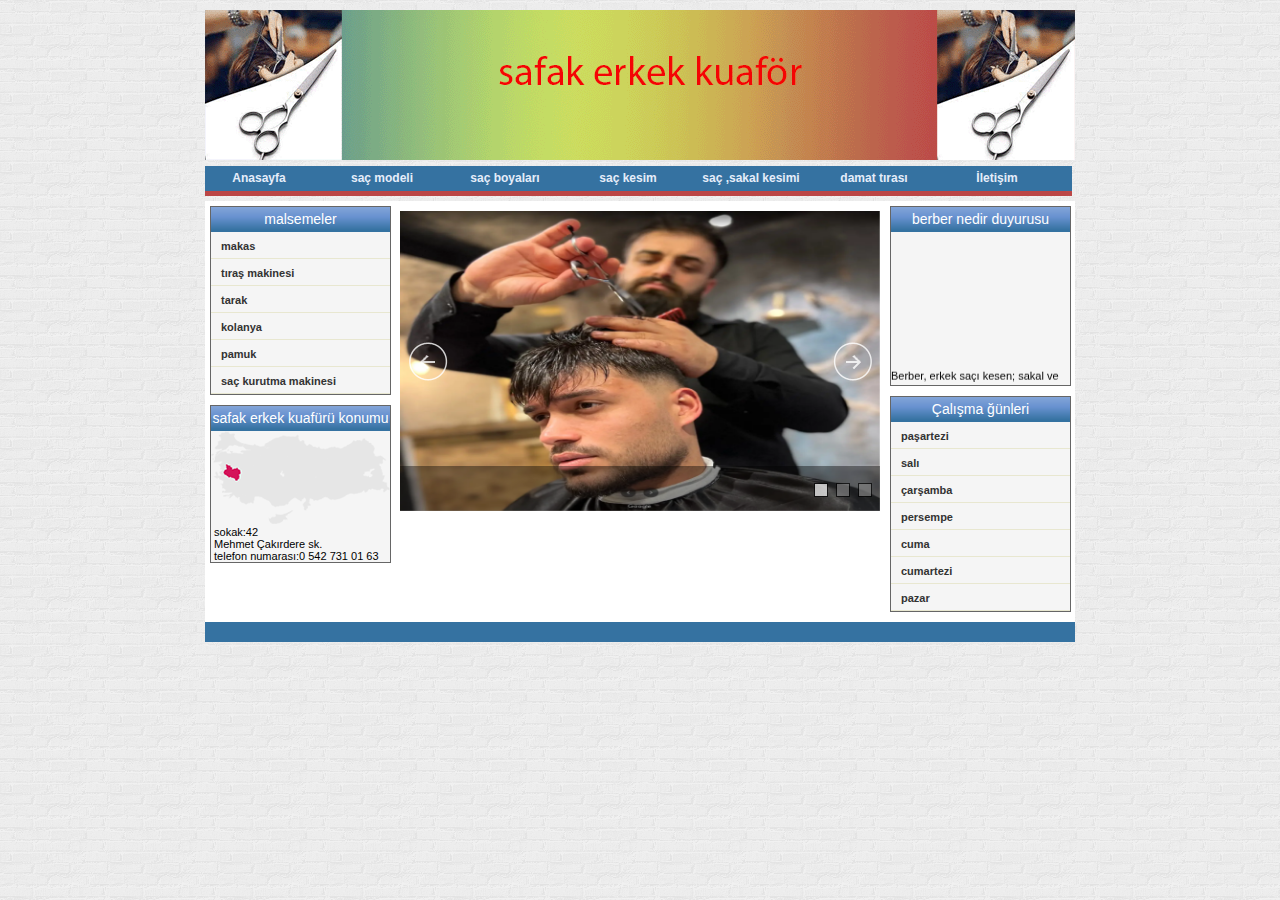
<file: index.html>
<!DOCTYPE html>
<html>
<head>
<meta http-equiv="Content-Type" content="text/html; charset=utf-8" />
<title>Aliya İzzerbegoviç Mesleki ve Teknik Anadolu Lisesi</title>
<link href="stilim.css" rel="stylesheet" type="text/css" />
</head>

<body>
<div id="container">
  <header><img src="resimler/s2.gif"/></header>
  <nav>
<ul>
      <li><a href="ödev1.html">Anasayfa</a></li>
      <li><a href="saç_modeli.html">saç modeli</a></li>
      <li><a href="saç_boyaları.html">saç boyaları</a></li>
      <li><a href="saç_kesim.html">saç kesim</a></li>
      <li><a href="saç_sakal_kesim.html">saç ,sakal kesimi</a></li>
      <li><a href="damat_tırası.html">damat tırası</a></li>
      <li><a href="iletişim.html">İletişim</a></li>
    </ul><img src="resimler/menu_ek.png" width="6" height="35" />
  </nav>
  <section>
  	<aside>
      <div>
        <p class="yan_menu_baslik">malsemeler</p>
        <ul>
          <li><a href="makas.html">makas</a></li>
          <li><a href="tıras_makinesi.html">tıraş makinesi</a></li>
          <li><a href="tarak.html">tarak</a></li>
          <li><a href="kolanya.html">kolanya</a></li>
          <li><a href="pamuk.html">pamuk</a></li>
          <li><a href="saç_kurutma_makinesi.html">saç kurutma makinesi</a></li>
        </ul>
      </div>
      <div>
        <p class="yan_menu_baslik">safak erkek kuafürü konumu</p>
       <img src="resimler/manisa.png" width="179"height="93">
       &nbsp;sokak:42<br>
       &nbsp;Mehmet Çakırdere sk. <br>
       &nbsp;telefon numarası:0 542 731 01 63
       </div>
    </aside>
    <article> <!-- Jssor Slider Begin -->
        <script type="text/javascript" src="js/jssor.slider.min.js"></script>
        <script>
            jssor_2_slider_init = function (containerId) {
                //Reference http://www.jssor.com/development/slider-with-slideshow-no-jquery.html
                //Reference http://www.jssor.com/development/tool-slideshow-transition-viewer.html
    
                var _SlideshowTransitions = [
                //Fade in R
                {$Duration: 1200, x: -0.3, $During: { $Left: [0.3, 0.7] }, $Easing: { $Left: $Jease$.$InCubic, $Opacity: $Jease$.$Linear }, $Opacity: 2 }
                //Fade out L
                , { $Duration: 1200, x: 0.3, $SlideOut: true, $Easing: { $Left: $Jease$.$InCubic, $Opacity: $Jease$.$Linear }, $Opacity: 2 }
                ];
    
                var options = {
                    $AutoPlay: 1,                                       //[Optional] Auto play or not, to enable slideshow, this option must be set to greater than 0. Default value is 0. 0: no auto play, 1: continuously, 2: stop at last slide, 4: stop on click, 8: stop on user navigation (by arrow/bullet/thumbnail/drag/arrow key navigation)
                    $AutoPlaySteps: 1,                                  //[Optional] Steps to go for each navigation request (this options applys only when slideshow disabled), the default value is 1
                    $Idle: 4000,                                        //[Optional] Interval (in milliseconds) to go for next slide since the previous stopped if the slider is auto playing, default value is 3000
                    $PauseOnHover: 1,                                   //[Optional] Whether to pause when mouse over if a slider is auto playing, 0 no pause, 1 pause for desktop, 2 pause for touch device, 3 pause for desktop and touch device, 4 freeze for desktop, 8 freeze for touch device, 12 freeze for desktop and touch device, default value is 1
    
                    $ArrowKeyNavigation: true,   			            //[Optional] Allows keyboard (arrow key) navigation or not, default value is false
                    $SlideDuration: 500,                                //[Optional] Specifies default duration (swipe) for slide in milliseconds, default value is 500
                    $MinDragOffsetToSlide: 20,                          //[Optional] Minimum drag offset to trigger slide , default value is 20
                    //$SlideWidth: 600,                                 //[Optional] Width of every slide in pixels, default value is width of 'slides' container
                    //$SlideHeight: 300,                                //[Optional] Height of every slide in pixels, default value is height of 'slides' container
                    $SlideSpacing: 0, 					                //[Optional] Space between each slide in pixels, default value is 0
                    $Cols: 1,                                           //[Optional] Number of pieces to display (the slideshow would be disabled if the value is set to greater than 1), the default value is 1
                    $ParkingPosition: 0,                                //[Optional] The offset position to park slide (this options applys only when slideshow disabled), default value is 0.
                    $UISearchMode: 1,                                   //[Optional] The way (0 parellel, 1 recursive, default value is 1) to search UI components (slides container, loading screen, navigator container, arrow navigator container, thumbnail navigator container etc).
                    $PlayOrientation: 1,                                //[Optional] Orientation to play slide (for auto play, navigation), 1 horizental, 2 vertical, 5 horizental reverse, 6 vertical reverse, default value is 1
                    $DragOrientation: 3,                                //[Optional] Orientation to drag slide, 0 no drag, 1 horizental, 2 vertical, 3 either, default value is 1 (Note that the $DragOrientation should be the same as $PlayOrientation when $Cols is greater than 1, or parking position is not 0)
    
                    $SlideshowOptions: {                                //[Optional] Options to specify and enable slideshow or not
                        $Class: $JssorSlideshowRunner$,                 //[Required] Class to create instance of slideshow
                        $Transitions: _SlideshowTransitions,            //[Required] An array of slideshow transitions to play slideshow
                        $TransitionsOrder: 1,                           //[Optional] The way to choose transition to play slide, 1 Sequence, 0 Random
                        $ShowLink: true                                 //[Optional] Whether to bring slide link on top of the slider when slideshow is running, default value is false
                    },
    
                    $BulletNavigatorOptions: {                          //[Optional] Options to specify and enable navigator or not
                        $Class: $JssorBulletNavigator$,                 //[Required] Class to create navigator instance
                        $ChanceToShow: 2,                               //[Required] 0 Never, 1 Mouse Over, 2 Always
                        $Rows: 1,                                       //[Optional] Specify lanes to arrange items, default value is 1
                        $SpacingX: 10,                                  //[Optional] Horizontal space between each item in pixel, default value is 0
                        $SpacingY: 10                                   //[Optional] Vertical space between each item in pixel, default value is 0
                    },
    
                    $ArrowNavigatorOptions: {
                        $Class: $JssorArrowNavigator$,                  //[Requried] Class to create arrow navigator instance
                        $ChanceToShow: 2,                               //[Required] 0 Never, 1 Mouse Over, 2 Always
                        $AutoCenter: 2                                  //[Optional] Auto center navigator in parent container, 0 None, 1 Horizontal, 2 Vertical, 3 Both, default value is 0
                    },
    
                    $ThumbnailNavigatorOptions: {
                        $Class: $JssorThumbnailNavigator$,              //[Required] Class to create thumbnail navigator instance
                        $ChanceToShow: 2,                               //[Required] 0 Never, 1 Mouse Over, 2 Always
                        $ActionMode: 0,                                 //[Optional] 0 None, 1 act by click, 2 act by mouse hover, 3 both, default value is 1
                        $NoDrag: true                                   //[Optional] Disable drag or not, default value is false
                    }
                };
    
                var jssor_sliderb = new $JssorSlider$(containerId, options);
                //responsive code begin
                //you can remove responsive code if you don't want the slider scales while window resizing
                function ScaleSlider() {
                    var parentWidth = jssor_sliderb.$Elmt.parentNode.clientWidth;
                    if (parentWidth)
                        jssor_sliderb.$ScaleWidth(Math.min(parentWidth, 480));
                    else
                        $Jssor$.$Delay(ScaleSlider, 30);
                }
    
                ScaleSlider();
                $Jssor$.$AddEvent(window, "load", ScaleSlider);
    
                $Jssor$.$AddEvent(window, "resize", ScaleSlider);
                $Jssor$.$AddEvent(window, "orientationchange", ScaleSlider);
                //responsive code end
            };
        </script>
        <!-- Jssor Slider Begin -->
        
        <div id="jssor_2_container" style="position: relative; top: 0px; left: 0px; width: 480px; height: 300px; overflow: hidden; ">
    
            <!-- Loading Screen -->
            <div u="loading" style="position: absolute; top: 0px; left: 0px;">
                <div style="filter: alpha(opacity=70); opacity:0.7; position: absolute; display: block;
                    background-color: #000; top: 0px; left: 0px;width: 100%;height:100%;">
                </div>
                <div style="position: absolute; display: block; background: url(img/loading.gif) no-repeat center center;
                    top: 0px; left: 0px;width: 100%;height:100%;">
                </div>
            </div>
    
            <!-- Slides Container -->
            <div u="slides" style="position: absolute; left: 0px; top: 0px; width: 480px; height: 300px;
                overflow: hidden;">
                <div>
                    <img u=image src="resimler/r1.webp" />
                    <div u="thumb"><a href="meslek.html"></a></div>
                </div>
                <div>
                    <img u=image src="resimler/r2.webp" />
                    <div u="thumb"><a href="aile.html"></a></div>
                </div>
                <div>
                    <img u=image src="resimler/r3.jfif" />
                    <div u="thumb"><a href="onkasim.html"></a></div>
                </div>
            </div>
            
            <!--#region Thumbnail Navigator Skin Begin -->
            <!-- Help: http://www.jssor.com/development/slider-with-thumbnail-navigator-no-jquery.html -->
            <!-- thumbnail navigator container -->
            <div u="thumbnavigator" style="position: absolute; bottom: 0px; left: 0px; height:45px; width:480px;">
                <div style="filter: alpha(opacity=40); opacity:0.4; position: absolute; display: block;
                    background-color: #000000; top: 0px; left: 0px; width: 100%; height: 100%;">
                </div>
                <!-- Thumbnail Item Skin Begin -->
                <div u="slides">
                    <div u="prototype" style="position: absolute; width: 480px; height: 45px; top: 0; left: 0;">
                        <div u="thumbnailtemplate" style="position: absolute; width: 100%; height: 100%; top: 0; left: 0; font-family: verdana; font-weight: normal; color:#fff; line-height: 45px; font-size:20px; padding-left:10px;"></div>
                    </div>
                </div>
                <!-- Thumbnail Item Skin End -->
            </div>
            <!--#endregion ThumbnailNavigator Skin End -->
            
            <!--#region Bullet Navigator Skin Begin -->
            <!-- Help: http://www.jssor.com/development/slider-with-bullet-navigator-no-jquery.html -->
            <style>
                /* jssor slider bullet navigator skin 01 css */
                /*
                .jssorb01 div           (normal)
                .jssorb01 div:hover     (normal mouseover)
                .jssorb01 .av           (active)
                .jssorb01 .av:hover     (active mouseover)
                .jssorb01 .dn           (mousedown)
                */
                .jssorb01 {
                    position: absolute;
                }
                .jssorb01 div, .jssorb01 div:hover, .jssorb01 .av {
                    position: absolute;
                    /* size of bullet elment */
                    width: 12px;
                    height: 12px;
                    filter: alpha(opacity=70);
                    opacity: .7;
                    overflow: hidden;
                    cursor: pointer;
                    border: #000 1px solid;
                }
                .jssorb01 div { background-color: gray; }
                .jssorb01 div:hover, .jssorb01 .av:hover { background-color: #d3d3d3; }
                .jssorb01 .av { background-color: #fff; }
                .jssorb01 .dn, .jssorb01 .dn:hover { background-color: #555555; }
            </style>
            <!-- bullet navigator container -->
            <div u="navigator" class="jssorb01" style="bottom: 16px; right: 10px;">
                <!-- bullet navigator item prototype -->
                <div u="prototype"></div>
            </div>
            <!--#endregion Bullet Navigator Skin End -->
            
            <!--#region Arrow Navigator Skin Begin -->
            <!-- Help: http://www.jssor.com/development/slider-with-arrow-navigator-no-jquery.html -->
            <style>
                /* jssor slider arrow navigator skin 05 css */
                /*
                .jssora05l                  (normal)
                .jssora05r                  (normal)
                .jssora05l:hover            (normal mouseover)
                .jssora05r:hover            (normal mouseover)
                .jssora05l.jssora05ldn      (mousedown)
                .jssora05r.jssora05rdn      (mousedown)
                .jssora05l.jssora05lds      (disabled)
                .jssora05r.jssora05rds      (disabled)
                */
                .jssora05l, .jssora05r {
                    display: block;
                    position: absolute;
                    /* size of arrow element */
                    width: 40px;
                    height: 40px;
                    cursor: pointer;
                    background: url(img/a17.png) no-repeat;
                    overflow: hidden;
                }
                .jssora05l { background-position: -10px -40px; }
                .jssora05r { background-position: -70px -40px; }
                .jssora05l:hover { background-position: -130px -40px; }
                .jssora05r:hover { background-position: -190px -40px; }
                .jssora05l.jssora05ldn { background-position: -250px -40px; }
                .jssora05r.jssora05rdn { background-position: -310px -40px; }
    
                .jssora05l.jssora05lds { background-position: -10px -40px; opacity: .3; pointer-events: none; }
                .jssora05r.jssora05rds { background-position: -70px -40px; opacity: .3; pointer-events: none; }
            </style>
            <!-- Arrow Left -->
            <span u="arrowleft" class="jssora05l" style="top: 123px; left: 8px;">
            </span>
            <!-- Arrow Right -->
            <span u="arrowright" class="jssora05r" style="top: 123px; right: 8px;">
            </span>
            <!-- Trigger -->
            <script>
                jssor_2_slider_init('jssor_2_container');
            </script>
        </div>
        <!-- Jssor Slider End -->
    </article>
    <aside>
        <div>
            <p class="yan_menu_baslik">berber nedir duyurusu</p>
            <marquee direction="up" height="151px" scrolldelay="100" scrollamount="2" onmouseover="this.stop()" onmouseout="this.start()">
                Berber, erkek saçı kesen; sakal ve bıyık tıraşı yapan meslek erbâbı. Günümüzde pek çok berber saç boyama ve fön çekimi gibi işlemleri de gerçekleştirmektedir. Türkçeye Farsça berber kelimesinden geçmiştir.[1] Kelimenin kökeni muhtemelen Latince barba (sakal) kelimesidir.[2] <br>
                Geçmişte berberler sadece saç-sakal kesimi değil; sünnet, hacamat, dişçilik, sülükçülük; kellik, uyuz ve bit tedavisi de yapıyorlardı. Bu durum hâlen Dünya'nın bazı gelişmekte olan bölgelerinde devam etmektedir. <br>
        </marquee>
          </div>
      <div>
        <p class="yan_menu_baslik">Çalışma ğünleri</p>
        <ul>
          <li><a href="paşartezi.html">paşartezi</a></li>
          <li><a href="salı.html">salı</a></li>
          <li><a href="çarşamba.html">çarşamba</a></li>
          <li><a href="persempe.html">persempe</a></li>
          <li><a href="cuma.html">cuma</a></li>
          <li><a href="cumartezi.html">cumartezi </a></li>
          <li><a href="pazar.html">pazar</a></li>
        </ul>
      </div>   
    </aside>
  
  </section>
  <footer></footer>
</div>
</body>
</html>
</file>
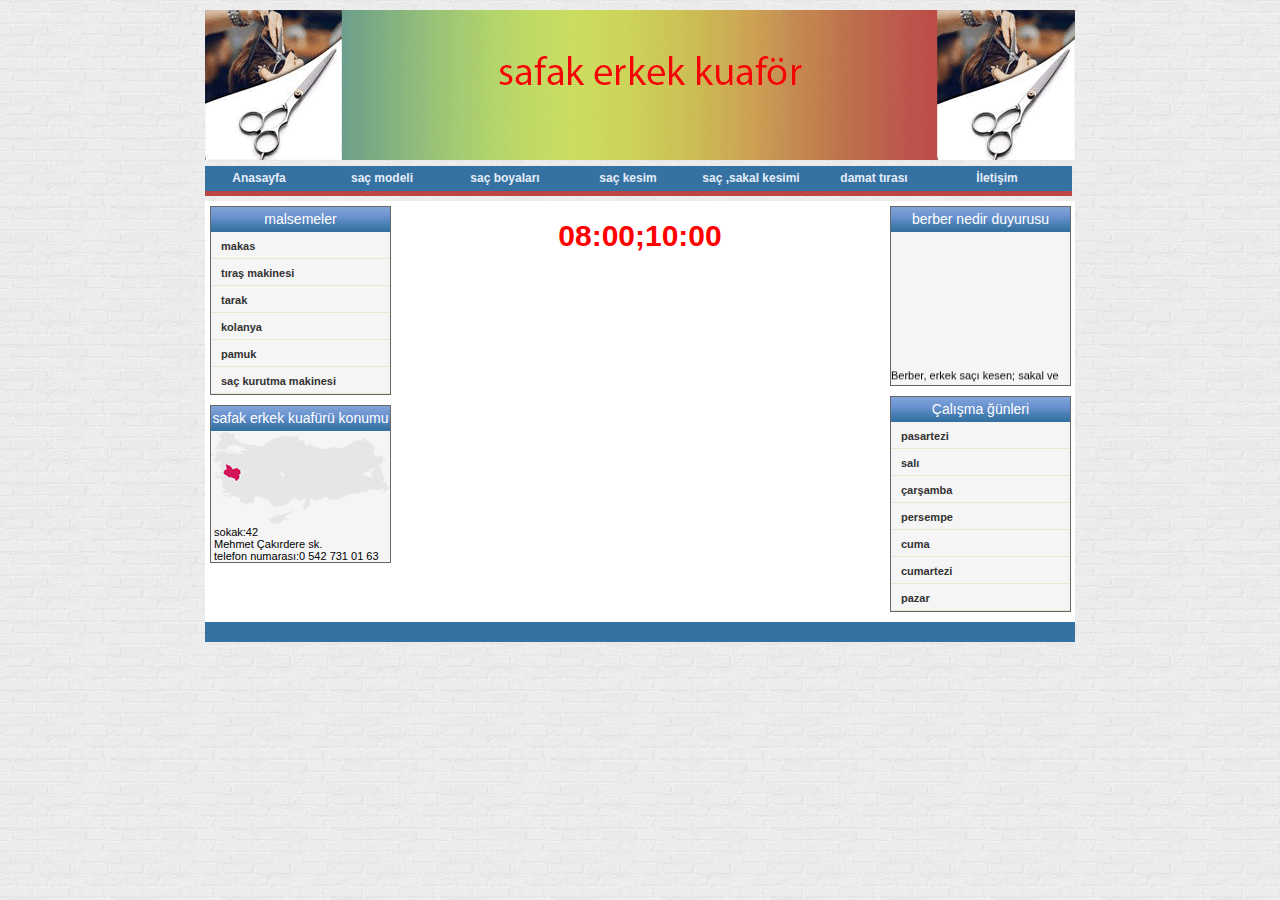
<file: cuma.html>
<!DOCTYPE html>
<html>
<head>
<meta http-equiv="Content-Type" content="text/html; charset=utf-8" />
<title>Aliya İzzerbegoviç Mesleki ve Teknik Anadolu Lisesi</title>
<link href="stilim.css" rel="stylesheet" type="text/css" />
</head>

<body>
<div id="container">
  <header><img src="resimler/s2.gif"/></header>
  <nav>
<ul>
      <li><a href="ödev1.html">Anasayfa</a></li>
      <li><a href="saç_modeli.html">saç modeli</a></li>
      <li><a href="saç_boyaları.html">saç boyaları</a></li>
      <li><a href="saç_kesim.html">saç kesim</a></li>
      <li><a href="saç_sakal_kesim.html">saç ,sakal kesimi</a></li>
      <li><a href="damat_tırası.html">damat tırası</a></li>
      <li><a href="iletişim.html">İletişim</a></li>
    </ul><img src="resimler/menu_ek.png" width="6" height="35" />
  </nav>
  <section>
  	<aside>
      <div>
        <p class="yan_menu_baslik">malsemeler</p>
        <ul>
          <li><a href="makas.html">makas</a></li>
          <li><a href="tıras_makinesi.html">tıraş makinesi</a></li>
          <li><a href="tarak.html">tarak</a></li>
          <li><a href="kolanya.html">kolanya</a></li>
          <li><a href="pamuk.html">pamuk</a></li>
          <li><a href="saç_kurutma_makinesi.html">saç kurutma makinesi</a></li>
        </ul>
      </div>
      <div>
        <p class="yan_menu_baslik">safak erkek kuafürü konumu</p>
       <img src="resimler/manisa.png" width="179"height="93">
       &nbsp;sokak:42<br>
       &nbsp;Mehmet Çakırdere sk. <br>
       &nbsp;telefon numarası:0 542 731 01 63
       </div>
    </aside>
    <article> 
        <h2>08:00;10:00</h2>
    </article>
    <aside>
        <div>
            <p class="yan_menu_baslik">berber nedir duyurusu</p>
            <marquee direction="up" height="151px" scrolldelay="100" scrollamount="2" onmouseover="this.stop()" onmouseout="this.start()">
                Berber, erkek saçı kesen; sakal ve bıyık tıraşı yapan meslek erbâbı. Günümüzde pek çok berber saç boyama ve fön çekimi gibi işlemleri de gerçekleştirmektedir. Türkçeye Farsça berber kelimesinden geçmiştir.[1] Kelimenin kökeni muhtemelen Latince barba (sakal) kelimesidir.[2] <br>
                Geçmişte berberler sadece saç-sakal kesimi değil; sünnet, hacamat, dişçilik, sülükçülük; kellik, uyuz ve bit tedavisi de yapıyorlardı. Bu durum hâlen Dünya'nın bazı gelişmekte olan bölgelerinde devam etmektedir. <br>
        </marquee>
          </div>
      <div>
        <p class="yan_menu_baslik">Çalışma ğünleri</p>
        <ul>
          <li><a href="pasartezi">pasartezi</a></li>
          <li><a href="salı.html">salı</a></li>
          <li><a href="çarşamba.html">çarşamba</a></li>
          <li><a href="persempe.html">persempe</a></li>
          <li><a href="cuma.html">cuma</a></li>
          <li><a href="cumartezi.html">cumartezi</a></li>
          <li><a href="pazar.html">pazar</a></li>
        </ul>
      </div>   
    </aside>
  
  </section>
  <footer></footer>
</div>
</body>
</html>
</file>
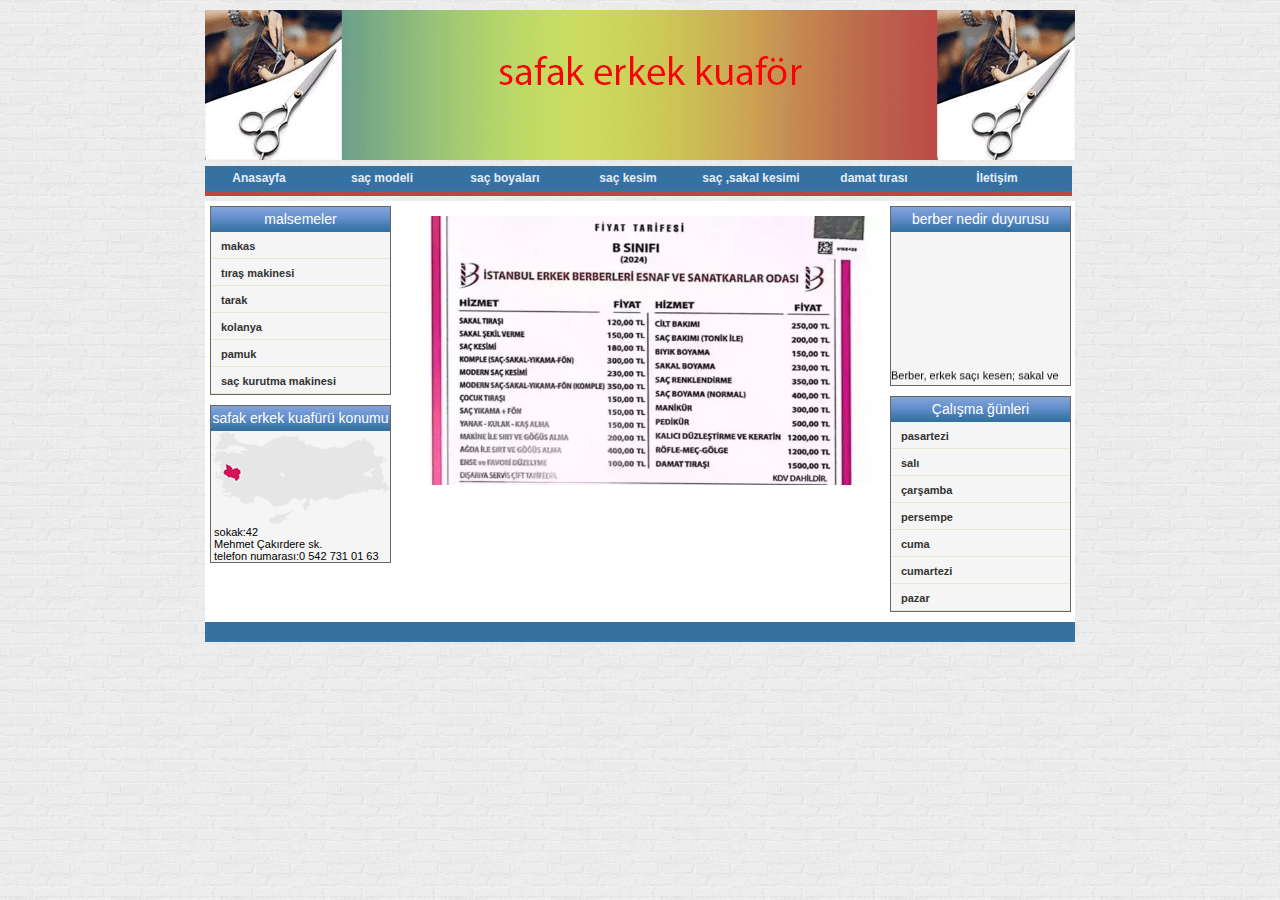
<file: damat_tırası.html>
<!DOCTYPE html>
<html>
<head>
<meta http-equiv="Content-Type" content="text/html; charset=utf-8" />
<title>Aliya İzzerbegoviç Mesleki ve Teknik Anadolu Lisesi</title>
<link href="stilim.css" rel="stylesheet" type="text/css" />
</head>

<body>
<div id="container">
  <header><img src="resimler/s2.gif"/></header>
  <nav>
<ul>
      <li><a href="ödev1.html">Anasayfa</a></li>
      <li><a href="saç_modeli.html">saç modeli</a></li>
      <li><a href="saç_boyaları.html">saç boyaları</a></li>
      <li><a href="saç_kesim.html">saç kesim</a></li>
      <li><a href="saç_sakal_kesim.html">saç ,sakal kesimi</a></li>
      <li><a href="damat_tırası.html">damat tırası</a></li>
      <li><a href="iletişim.html">İletişim</a></li>
    </ul><img src="resimler/menu_ek.png" width="6" height="35" />
  </nav>
  <section>
  	<aside>
      <div>
        <p class="yan_menu_baslik">malsemeler</p>
        <ul>
          <li><a href="makas.html">makas</a></li>
          <li><a href="tıras_makinesi.html">tıraş makinesi</a></li>
          <li><a href="tarak.html">tarak</a></li>
          <li><a href="kolanya.html">kolanya</a></li>
          <li><a href="pamuk.html">pamuk</a></li>
          <li><a href="saç_kurutma_makinesi.html">saç kurutma makinesi</a></li>
        </ul>
      </div>
      <div>
        <p class="yan_menu_baslik">safak erkek kuafürü konumu</p>
       <img src="resimler/manisa.png" width="179"height="93">
       &nbsp;sokak:42<br>
       &nbsp;Mehmet Çakırdere sk. <br>
       &nbsp;telefon numarası:0 542 731 01 63
       </div>
    </aside>
    <article>
        <img src="resimler/fiyat.webp" id="renk">
    </article>
    <aside>
        <div>
            <p class="yan_menu_baslik">berber nedir duyurusu</p>
            <marquee direction="up" height="151px" scrolldelay="100" scrollamount="2" onmouseover="this.stop()" onmouseout="this.start()">
                Berber, erkek saçı kesen; sakal ve bıyık tıraşı yapan meslek erbâbı. Günümüzde pek çok berber saç boyama ve fön çekimi gibi işlemleri de gerçekleştirmektedir. Türkçeye Farsça berber kelimesinden geçmiştir.[1] Kelimenin kökeni muhtemelen Latince barba (sakal) kelimesidir.[2] <br>
                Geçmişte berberler sadece saç-sakal kesimi değil; sünnet, hacamat, dişçilik, sülükçülük; kellik, uyuz ve bit tedavisi de yapıyorlardı. Bu durum hâlen Dünya'nın bazı gelişmekte olan bölgelerinde devam etmektedir. <br>
        </marquee>
          </div>
      <div>
        <p class="yan_menu_baslik">Çalışma ğünleri</p>
        <ul>
          <li><a href="pasartezi">pasartezi</a></li>
          <li><a href="salı.html">salı</a></li>
          <li><a href="çarşamba.html">çarşamba</a></li>
          <li><a href="persempe.html">persempe</a></li>
          <li><a href="cuma.html">cuma</a></li>
          <li><a href="cumartezi.html">cumartezi</a></li>
          <li><a href="pazar.html">pazar</a></li>
        </ul>
      </div>   
    </aside>
  
  </section>
  <footer></footer>
</div>
</body>
</html>
</file>
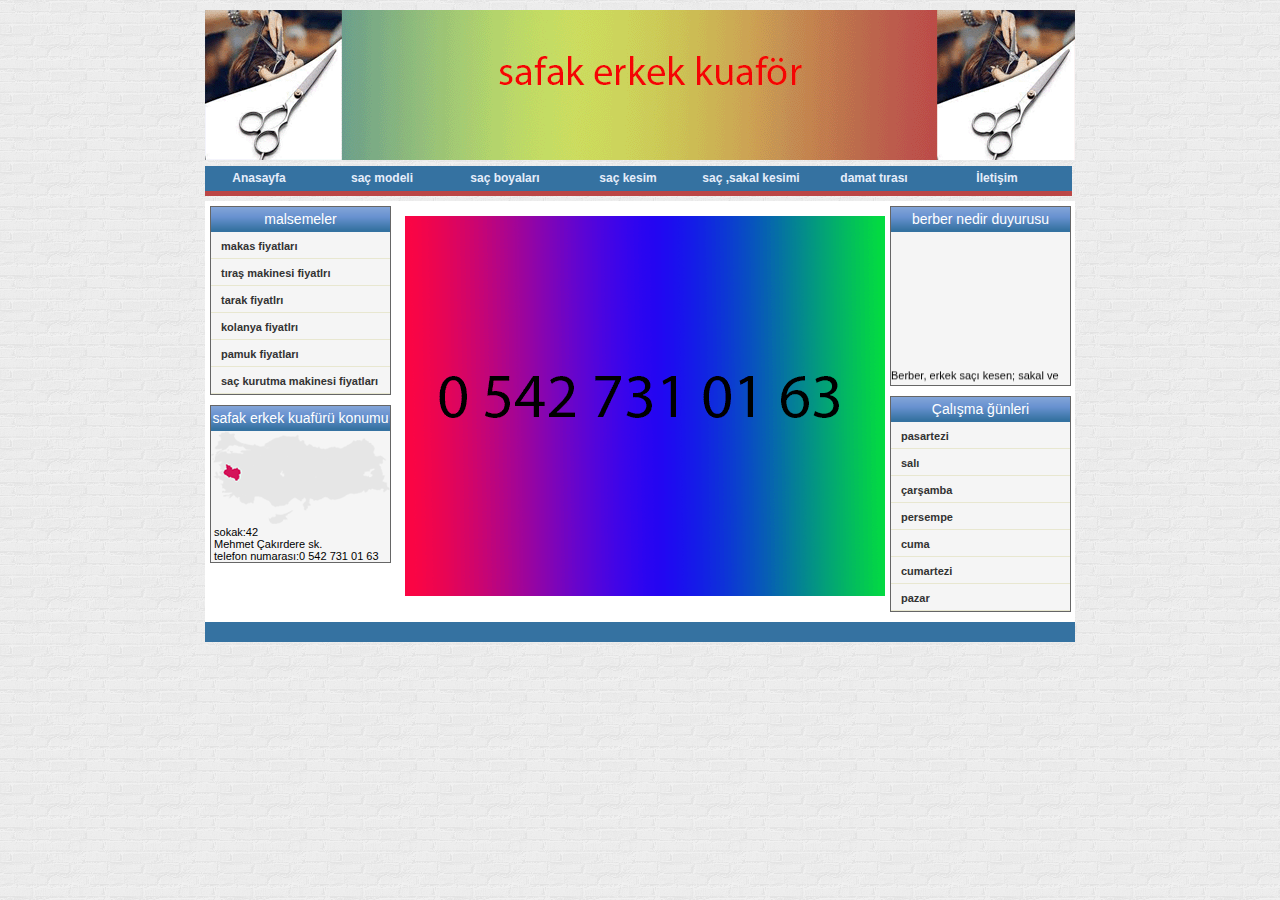
<file: iletişim.html>
<!DOCTYPE html>
<html>
<head>
<meta http-equiv="Content-Type" content="text/html; charset=utf-8" />
<title>Aliya İzzerbegoviç Mesleki ve Teknik Anadolu Lisesi</title>
<link href="stilim.css" rel="stylesheet" type="text/css" />
</head>

<body>
<div id="container">
  <header><img src="resimler/s2.gif"/></header>
  <nav>
<ul>
      <li><a href="ödev1.html">Anasayfa</a></li>
      <li><a href="saç_modeli.html">saç modeli</a></li>
      <li><a href="saç_boyaları.html">saç boyaları</a></li>
      <li><a href="saç_kesim.html">saç kesim</a></li>
      <li><a href="saç_sakal_kesim.html">saç ,sakal kesimi</a></li>
      <li><a href="damat_tırası.html">damat tırası</a></li>
      <li><a href="iletişim.html">İletişim</a></li>
    </ul><img src="resimler/menu_ek.png" width="6" height="35" />
  </nav>
  <section>
  	<aside>
      <div>
        <p class="yan_menu_baslik">malsemeler</p>
        <ul>
          <li><a href="makas.html">makas fiyatları</a></li>
          <li><a href="tıras_makinesi.html">tıraş makinesi fiyatlrı</a></li>
          <li><a href="tarak.html">tarak fiyatlrı</a></li>
          <li><a href="kolanya.html">kolanya fiyatlrı</a></li>
          <li><a href="pamuk.html">pamuk fiyatları</a></li>
          <li><a href="saç_kurutma_makinesi.html">saç kurutma makinesi fiyatları</a></li>
        </ul>
      </div>
      <div>
        <p class="yan_menu_baslik">safak erkek kuafürü konumu</p>
       <img src="resimler/manisa.png" width="179"height="93">
       &nbsp;sokak:42<br>
       &nbsp;Mehmet Çakırdere sk. <br>
       &nbsp;telefon numarası:0 542 731 01 63
       </div>
    </aside>
    <article>
        <img src="resimler/res1.gif" id="renk">
    </article>
    <aside>
        <div>
            <p class="yan_menu_baslik">berber nedir duyurusu</p>
            <marquee direction="up" height="151px" scrolldelay="100" scrollamount="2" onmouseover="this.stop()" onmouseout="this.start()">
                Berber, erkek saçı kesen; sakal ve bıyık tıraşı yapan meslek erbâbı. Günümüzde pek çok berber saç boyama ve fön çekimi gibi işlemleri de gerçekleştirmektedir. Türkçeye Farsça berber kelimesinden geçmiştir.[1] Kelimenin kökeni muhtemelen Latince barba (sakal) kelimesidir.[2] <br>
                Geçmişte berberler sadece saç-sakal kesimi değil; sünnet, hacamat, dişçilik, sülükçülük; kellik, uyuz ve bit tedavisi de yapıyorlardı. Bu durum hâlen Dünya'nın bazı gelişmekte olan bölgelerinde devam etmektedir. <br>
        </marquee>
          </div>
      <div>
        <p class="yan_menu_baslik">Çalışma ğünleri</p>
        <ul>
          <li><a href="pasartezi">pasartezi</a></li>
          <li><a href="salı.html">salı</a></li>
          <li><a href="çarşamba.html">çarşamba</a></li>
          <li><a href="persempe.html">persempe</a></li>
          <li><a href="cuma.html">cuma</a></li>
          <li><a href="cumartezi.html">cumartezi</a></li>
          <li><a href="pazar.html">pazar</a></li>
        </ul>
      </div>   
    </aside>
  
  </section>
  <footer></footer>
</div>
</body>
</html>
</file>
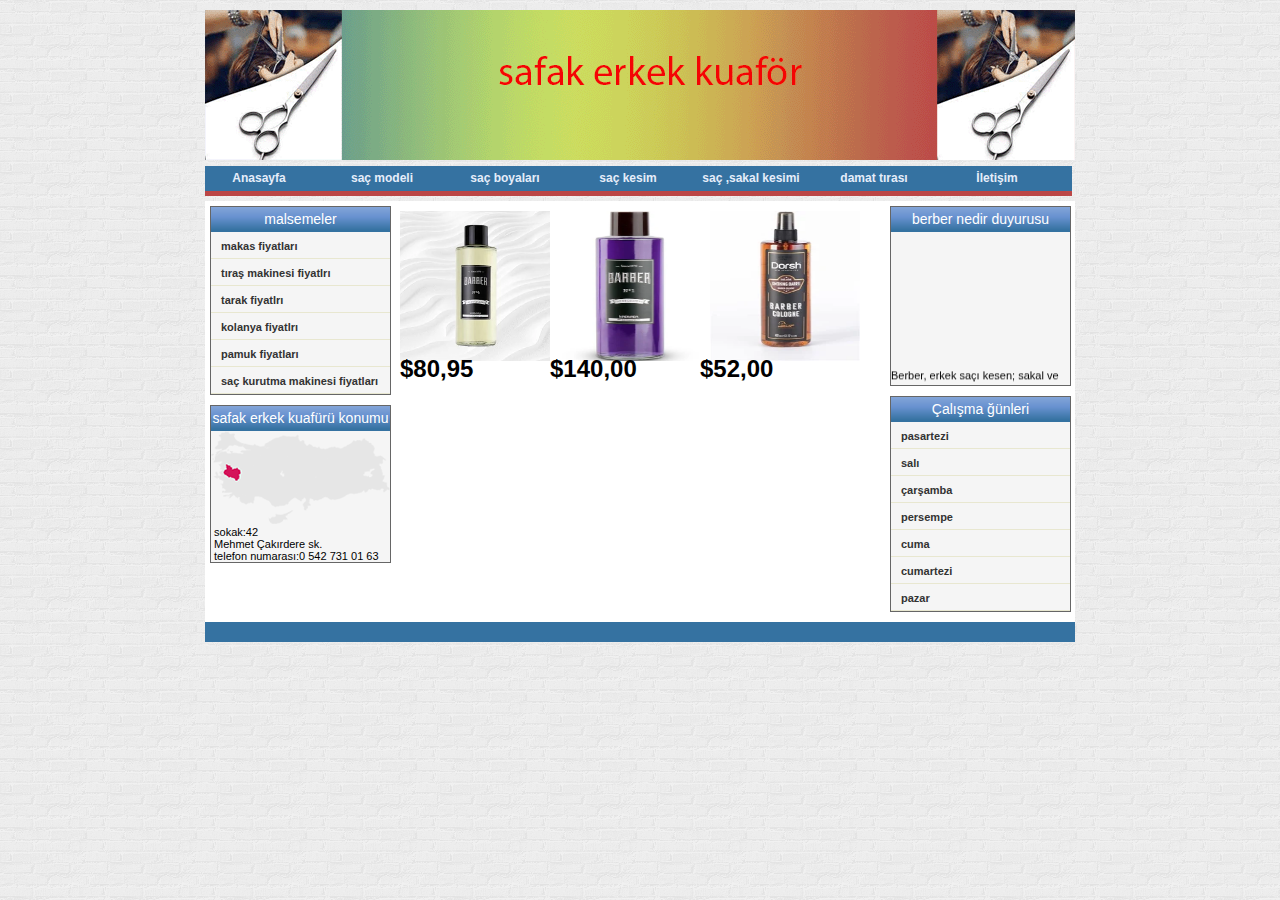
<file: kolanya.html>
<!DOCTYPE html>
<html>
<head>
<meta http-equiv="Content-Type" content="text/html; charset=utf-8" />
<title>Aliya İzzerbegoviç Mesleki ve Teknik Anadolu Lisesi</title>
<link href="stilim.css" rel="stylesheet" type="text/css" />
</head>

<body>
<div id="container">
  <header><img src="resimler/s2.gif"/></header>
  <nav>
<ul>
      <li><a href="ödev1.html">Anasayfa</a></li>
      <li><a href="saç_modeli.html">saç modeli</a></li>
      <li><a href="saç_boyaları.html">saç boyaları</a></li>
      <li><a href="saç_kesim.html">saç kesim</a></li>
      <li><a href="saç_sakal_kesim.html">saç ,sakal kesimi</a></li>
      <li><a href="damat_tırası.html">damat tırası</a></li>
      <li><a href="iletişim.html">İletişim</a></li>
    </ul><img src="resimler/menu_ek.png" width="6" height="35" />
  </nav>
  <section>
  	<aside>
      <div>
        <p class="yan_menu_baslik">malsemeler</p>
        <ul>
          <li><a href="makas.html">makas fiyatları</a></li>
          <li><a href="tıras_makinesi.html">tıraş makinesi fiyatlrı</a></li>
          <li><a href="tarak.html">tarak fiyatlrı</a></li>
          <li><a href="kolanya.html">kolanya fiyatlrı</a></li>
          <li><a href="pamuk.html">pamuk fiyatları</a></li>
          <li><a href="saç_kurutma_makinesi.html">saç kurutma makinesi fiyatları</a></li>
        </ul>
      </div>
      <div>
        <p class="yan_menu_baslik">safak erkek kuafürü konumu</p>
       <img src="resimler/manisa.png" width="179"height="93">
       &nbsp;sokak:42<br>
       &nbsp;Mehmet Çakırdere sk. <br>
       &nbsp;telefon numarası:0 542 731 01 63
       </div>
    </aside>
    <article>
        <img src="resimler/k.webp" id="fiyat">
        <img src="resimler/k1.webp" id="fiyat">
        <img src="resimler/shopping (3).webp" id="fiyat">
        <h1 >$80,95</h2>
         <h1>$140,00</h2>
         <h1 >$52,00</h2>
    </article>
    <aside>
        <div>
            <p class="yan_menu_baslik">berber nedir duyurusu</p>
            <marquee direction="up" height="151px" scrolldelay="100" scrollamount="2" onmouseover="this.stop()" onmouseout="this.start()">
                Berber, erkek saçı kesen; sakal ve bıyık tıraşı yapan meslek erbâbı. Günümüzde pek çok berber saç boyama ve fön çekimi gibi işlemleri de gerçekleştirmektedir. Türkçeye Farsça berber kelimesinden geçmiştir.[1] Kelimenin kökeni muhtemelen Latince barba (sakal) kelimesidir.[2] <br>
                Geçmişte berberler sadece saç-sakal kesimi değil; sünnet, hacamat, dişçilik, sülükçülük; kellik, uyuz ve bit tedavisi de yapıyorlardı. Bu durum hâlen Dünya'nın bazı gelişmekte olan bölgelerinde devam etmektedir. <br>
        </marquee>
          </div>
      <div>
        <p class="yan_menu_baslik">Çalışma ğünleri</p>
        <ul>
          <li><a href="pasartezi">pasartezi</a></li>
          <li><a href="salı.html">salı</a></li>
          <li><a href="çarşamba.html">çarşamba</a></li>
          <li><a href="persempe.html">persempe</a></li>
          <li><a href="cuma.html">cuma</a></li>
          <li><a href="cumartezi.html">cumartezi</a></li>
          <li><a href="pazar.html">pazar</a></li>
        </ul>
      </div>   
    </aside>
  
  </section>
  <footer></footer>
</div>
</body>
</html>
</file>
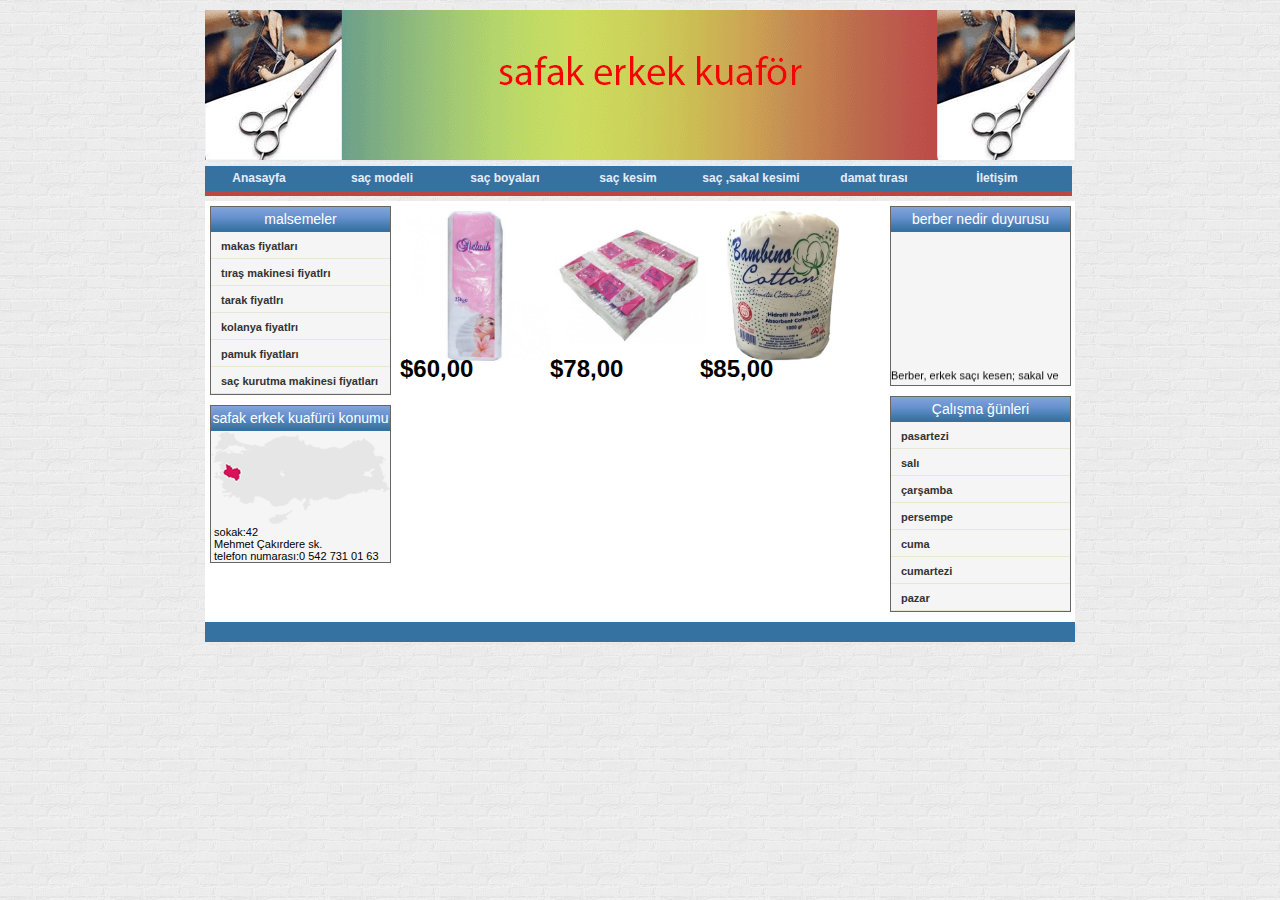
<file: pamuk.html>
<!DOCTYPE html>
<html>
<head>
<meta http-equiv="Content-Type" content="text/html; charset=utf-8" />
<title>Aliya İzzerbegoviç Mesleki ve Teknik Anadolu Lisesi</title>
<link href="stilim.css" rel="stylesheet" type="text/css" />
</head>

<body>
<div id="container">
  <header><img src="resimler/s2.gif"/></header>
  <nav>
<ul>
      <li><a href="ödev1.html">Anasayfa</a></li>
      <li><a href="saç_modeli.html">saç modeli</a></li>
      <li><a href="saç_boyaları.html">saç boyaları</a></li>
      <li><a href="saç_kesim.html">saç kesim</a></li>
      <li><a href="saç_sakal_kesim.html">saç ,sakal kesimi</a></li>
      <li><a href="damat_tırası.html">damat tırası</a></li>
      <li><a href="iletişim.html">İletişim</a></li>
    </ul><img src="resimler/menu_ek.png" width="6" height="35" />
  </nav>
  <section>
  	<aside>
      <div>
        <p class="yan_menu_baslik">malsemeler</p>
        <ul>
          <li><a href="makas.html">makas fiyatları</a></li>
          <li><a href="tıras_makinesi.html">tıraş makinesi fiyatlrı</a></li>
          <li><a href="tarak.html">tarak fiyatlrı</a></li>
          <li><a href="kolanya.html">kolanya fiyatlrı</a></li>
          <li><a href="pamuk.html">pamuk fiyatları</a></li>
          <li><a href="saç_kurutma_makinesi.html">saç kurutma makinesi fiyatları</a></li>
        </ul>
      </div>
      <div>
        <p class="yan_menu_baslik">safak erkek kuafürü konumu</p>
       <img src="resimler/manisa.png" width="179"height="93">
       &nbsp;sokak:42<br>
       &nbsp;Mehmet Çakırdere sk. <br>
       &nbsp;telefon numarası:0 542 731 01 63
       </div>
    </aside>
    <article>
        <img src="resimler/p.webp" id="fiyat">
        <img src="resimler/p1.webp" id="fiyat">
        <img src="resimler/p2.webp" id="fiyat">
        <h1 >$60,00</h2>
         <h1>$78,00</h2>
         <h1 >$85,00</h2>
    </article>
    <aside>
        <div>
            <p class="yan_menu_baslik">berber nedir duyurusu</p>
            <marquee direction="up" height="151px" scrolldelay="100" scrollamount="2" onmouseover="this.stop()" onmouseout="this.start()">
                Berber, erkek saçı kesen; sakal ve bıyık tıraşı yapan meslek erbâbı. Günümüzde pek çok berber saç boyama ve fön çekimi gibi işlemleri de gerçekleştirmektedir. Türkçeye Farsça berber kelimesinden geçmiştir.[1] Kelimenin kökeni muhtemelen Latince barba (sakal) kelimesidir.[2] <br>
                Geçmişte berberler sadece saç-sakal kesimi değil; sünnet, hacamat, dişçilik, sülükçülük; kellik, uyuz ve bit tedavisi de yapıyorlardı. Bu durum hâlen Dünya'nın bazı gelişmekte olan bölgelerinde devam etmektedir. <br>
        </marquee>
          </div>
      <div>
        <p class="yan_menu_baslik">Çalışma ğünleri</p>
        <ul>
          <li><a href="pasartezi">pasartezi</a></li>
          <li><a href="salı.html">salı</a></li>
          <li><a href="çarşamba.html">çarşamba</a></li>
          <li><a href="persempe.html">persempe</a></li>
          <li><a href="cuma.html">cuma</a></li>
          <li><a href="cumartezi.html">cumartezi</a></li>
          <li><a href="pazar.html">pazar</a></li>
        </ul>
      </div>   
    </aside>
  
  </section>
  <footer></footer>
</div>
</body>
</html>
</file>
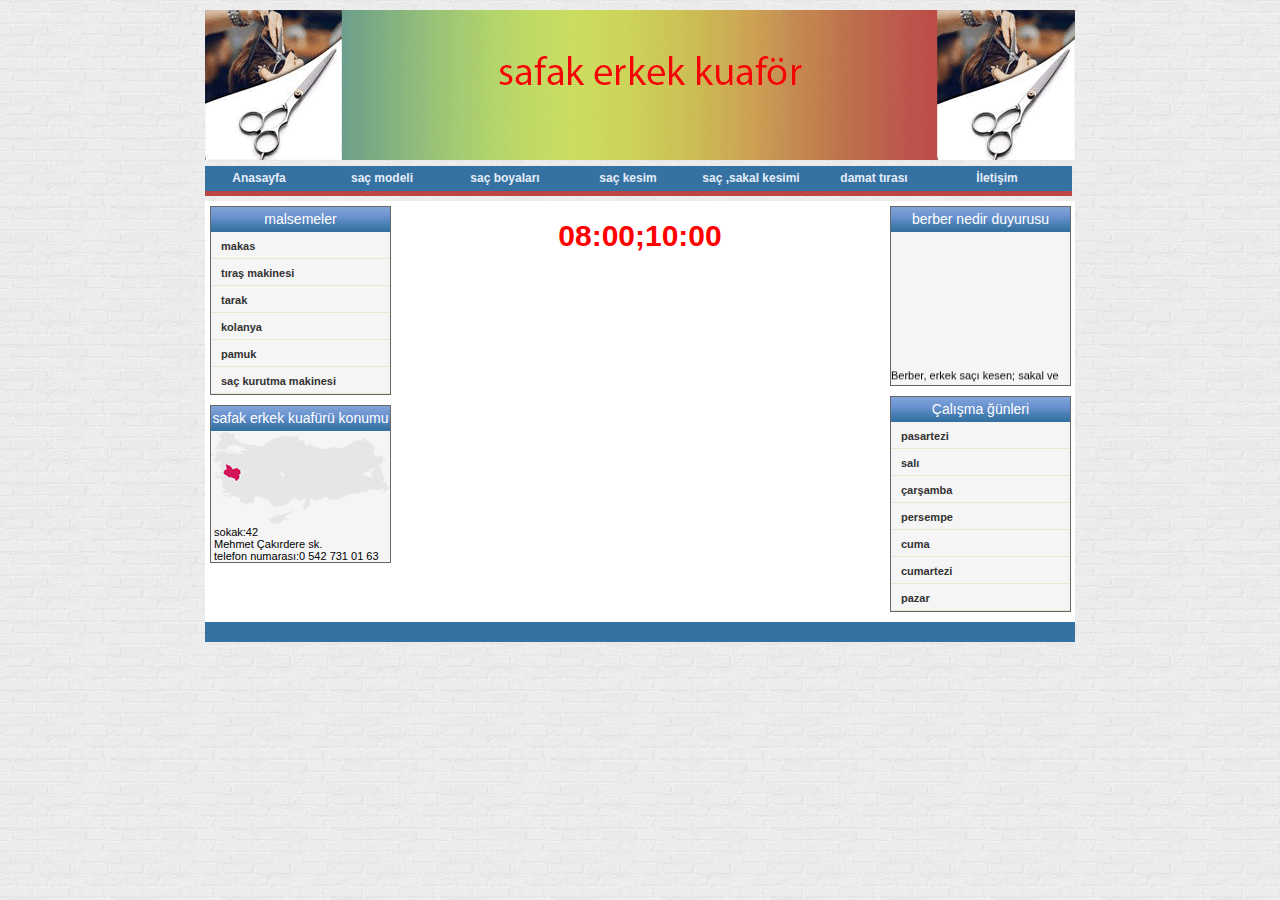
<file: paşartezi.html>
<!DOCTYPE html>
<html>
<head>
<meta http-equiv="Content-Type" content="text/html; charset=utf-8" />
<title>Aliya İzzerbegoviç Mesleki ve Teknik Anadolu Lisesi</title>
<link href="stilim.css" rel="stylesheet" type="text/css" />
</head>

<body>
<div id="container">
  <header><img src="resimler/s2.gif"/></header>
  <nav>
<ul>
      <li><a href="ödev1.html">Anasayfa</a></li>
      <li><a href="saç_modeli.html">saç modeli</a></li>
      <li><a href="saç_boyaları.html">saç boyaları</a></li>
      <li><a href="saç_kesim.html">saç kesim</a></li>
      <li><a href="saç_sakal_kesim.html">saç ,sakal kesimi</a></li>
      <li><a href="damat_tırası.html">damat tırası</a></li>
      <li><a href="iletişim.html">İletişim</a></li>
    </ul><img src="resimler/menu_ek.png" width="6" height="35" />
  </nav>
  <section>
  	<aside>
      <div>
        <p class="yan_menu_baslik">malsemeler</p>
        <ul>
          <li><a href="makas.html">makas</a></li>
          <li><a href="tıras_makinesi.html">tıraş makinesi</a></li>
          <li><a href="tarak.html">tarak</a></li>
          <li><a href="kolanya.html">kolanya</a></li>
          <li><a href="pamuk.html">pamuk</a></li>
          <li><a href="saç_kurutma_makinesi.html">saç kurutma makinesi</a></li>
        </ul>
      </div>
      <div>
        <p class="yan_menu_baslik">safak erkek kuafürü konumu</p>
       <img src="resimler/manisa.png" width="179"height="93">
       &nbsp;sokak:42<br>
       &nbsp;Mehmet Çakırdere sk. <br>
       &nbsp;telefon numarası:0 542 731 01 63
       </div>
    </aside>
    <article> 
        <h2>08:00;10:00</h2>
    </article>
    <aside>
        <div>
            <p class="yan_menu_baslik">berber nedir duyurusu</p>
            <marquee direction="up" height="151px" scrolldelay="100" scrollamount="2" onmouseover="this.stop()" onmouseout="this.start()">
                Berber, erkek saçı kesen; sakal ve bıyık tıraşı yapan meslek erbâbı. Günümüzde pek çok berber saç boyama ve fön çekimi gibi işlemleri de gerçekleştirmektedir. Türkçeye Farsça berber kelimesinden geçmiştir.[1] Kelimenin kökeni muhtemelen Latince barba (sakal) kelimesidir.[2] <br>
                Geçmişte berberler sadece saç-sakal kesimi değil; sünnet, hacamat, dişçilik, sülükçülük; kellik, uyuz ve bit tedavisi de yapıyorlardı. Bu durum hâlen Dünya'nın bazı gelişmekte olan bölgelerinde devam etmektedir. <br>
        </marquee>
          </div>
      <div>
        <p class="yan_menu_baslik">Çalışma ğünleri</p>
        <ul>
          <li><a href="paşartezi.html">pasartezi</a></li>
          <li><a href="salı.html">salı</a></li>
          <li><a href="çarşamba.html">çarşamba</a></li>
          <li><a href="persempe.html">persempe</a></li>
          <li><a href="cuma.html">cuma</a></li>
          <li><a href="cumartezi.html">cumartezi</a></li>
          <li><a href="pazar.html">pazar</a></li>
        </ul>
      </div>   
    </aside>
  
  </section>
  <footer></footer>
</div>
</body>
</html>
</file>
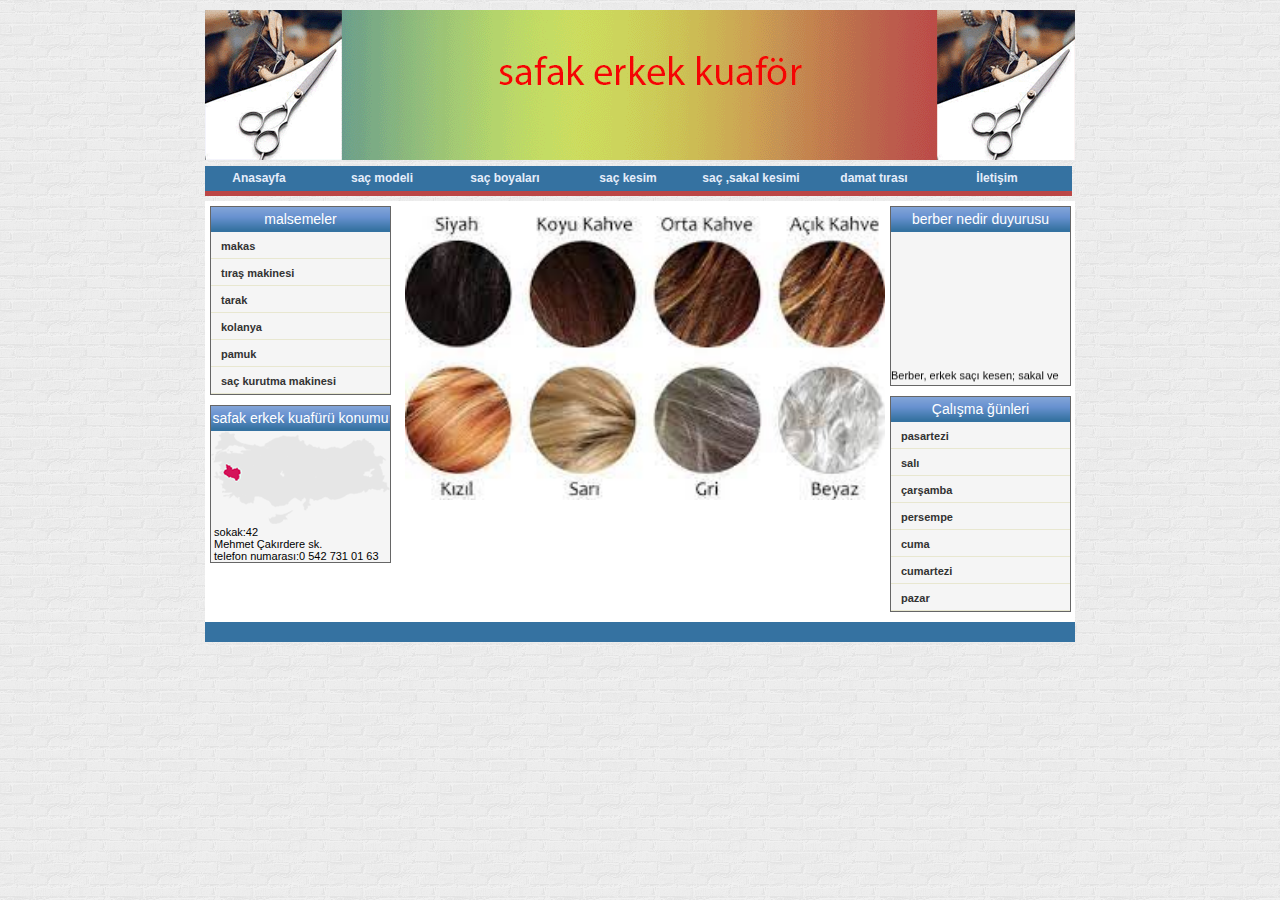
<file: saç_boyaları.html>
<!DOCTYPE html>
<html>
<head>
<meta http-equiv="Content-Type" content="text/html; charset=utf-8" />
<title>Aliya İzzerbegoviç Mesleki ve Teknik Anadolu Lisesi</title>
<link href="stilim.css" rel="stylesheet" type="text/css" />
</head>

<body>
<div id="container">
  <header><img src="resimler/s2.gif"/></header>
  <nav>
<ul>
      <li><a href="ödev1.html">Anasayfa</a></li>
      <li><a href="saç_modeli.html">saç modeli</a></li>
      <li><a href="saç_boyaları.html">saç boyaları</a></li>
      <li><a href="saç_kesim.html">saç kesim</a></li>
      <li><a href="saç_sakal_kesim.html">saç ,sakal kesimi</a></li>
      <li><a href="damat_tırası.html">damat tırası</a></li>
      <li><a href="iletişim.html">İletişim</a></li>
    </ul><img src="resimler/menu_ek.png" width="6" height="35" />
  </nav>
  <section>
  	<aside>
      <div>
        <p class="yan_menu_baslik">malsemeler</p>
        <ul>
          <li><a href="makas.html">makas</a></li>
          <li><a href="tıras_makinesi.html">tıraş makinesi</a></li>
          <li><a href="tarak.html">tarak</a></li>
          <li><a href="kolanya.html">kolanya</a></li>
          <li><a href="pamuk.html">pamuk</a></li>
          <li><a href="saç_kurutma_makinesi.html">saç kurutma makinesi</a></li>
        </ul>
      </div>
      <div>
        <p class="yan_menu_baslik">safak erkek kuafürü konumu</p>
       <img src="resimler/manisa.png" width="179"height="93">
       &nbsp;sokak:42<br>
       &nbsp;Mehmet Çakırdere sk. <br>
       &nbsp;telefon numarası:0 542 731 01 63
       </div>
    </aside>
    <article>
        <img src="resimler/renk.jpeg" id="renk">
    </article>
    <aside>
        <div>
            <p class="yan_menu_baslik">berber nedir duyurusu</p>
            <marquee direction="up" height="151px" scrolldelay="100" scrollamount="2" onmouseover="this.stop()" onmouseout="this.start()">
                Berber, erkek saçı kesen; sakal ve bıyık tıraşı yapan meslek erbâbı. Günümüzde pek çok berber saç boyama ve fön çekimi gibi işlemleri de gerçekleştirmektedir. Türkçeye Farsça berber kelimesinden geçmiştir.[1] Kelimenin kökeni muhtemelen Latince barba (sakal) kelimesidir.[2] <br>
                Geçmişte berberler sadece saç-sakal kesimi değil; sünnet, hacamat, dişçilik, sülükçülük; kellik, uyuz ve bit tedavisi de yapıyorlardı. Bu durum hâlen Dünya'nın bazı gelişmekte olan bölgelerinde devam etmektedir. <br>
        </marquee>
          </div>
      <div>
        <p class="yan_menu_baslik">Çalışma ğünleri</p>
        <ul>
          <li><a href="pasartezi">pasartezi</a></li>
          <li><a href="salı.html">salı</a></li>
          <li><a href="çarşamba.html">çarşamba</a></li>
          <li><a href="persempe.html">persempe</a></li>
          <li><a href="cuma.html">cuma</a></li>
          <li><a href="cumartezi.html">cumartezi</a></li>
          <li><a href="pazar.html">pazar</a></li>
        </ul>
      </div>   
    </aside>
  
  </section>
  <footer></footer>
</div>
</body>
</html>
</file>
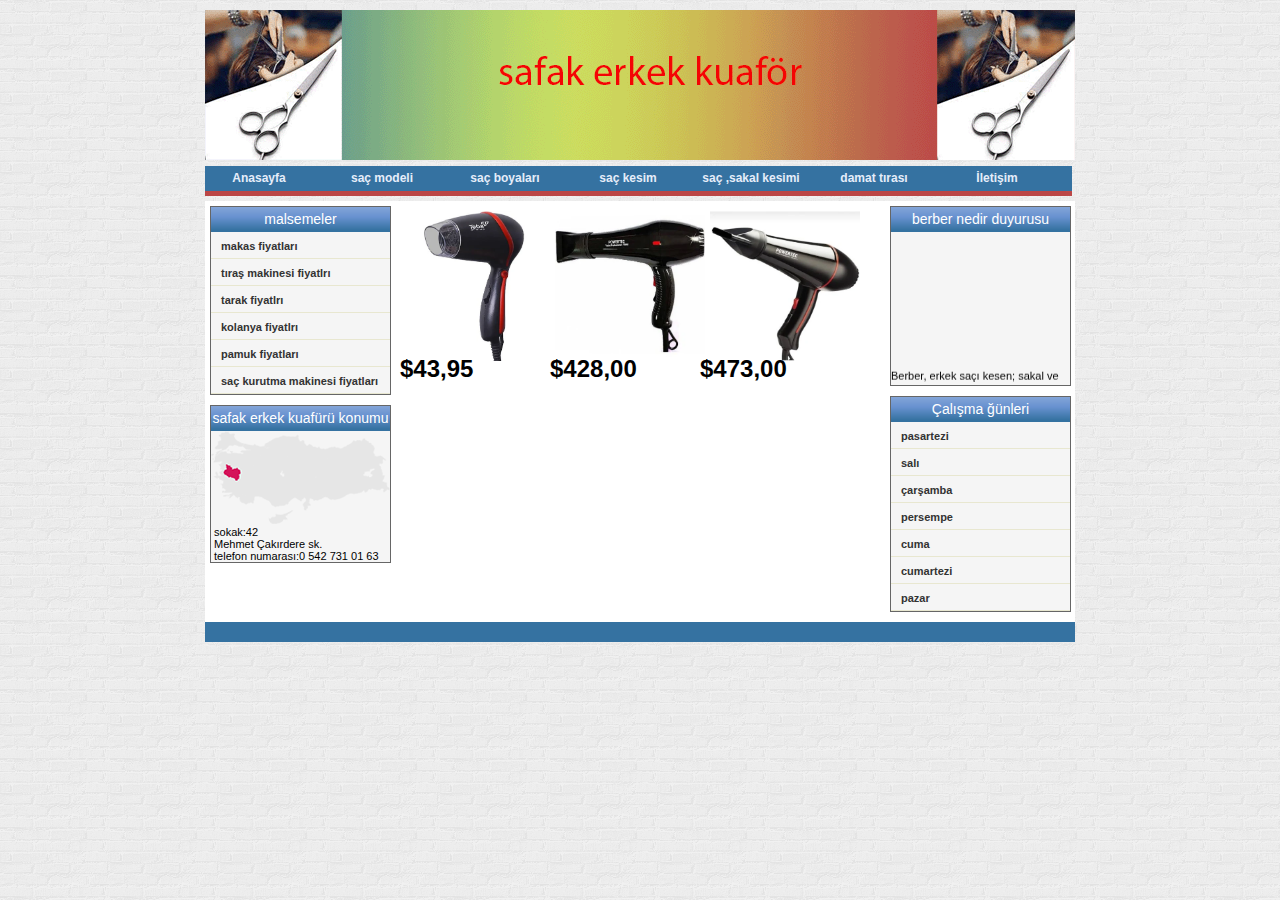
<file: saç_kurutma_makinesi.html>
<!DOCTYPE html>
<html>
<head>
<meta http-equiv="Content-Type" content="text/html; charset=utf-8" />
<title>Aliya İzzerbegoviç Mesleki ve Teknik Anadolu Lisesi</title>
<link href="stilim.css" rel="stylesheet" type="text/css" />
</head>

<body>
<div id="container">
  <header><img src="resimler/s2.gif"/></header>
  <nav>
<ul>
      <li><a href="ödev1.html">Anasayfa</a></li>
      <li><a href="saç_modeli.html">saç modeli</a></li>
      <li><a href="saç_boyaları.html">saç boyaları</a></li>
      <li><a href="saç_kesim.html">saç kesim</a></li>
      <li><a href="saç_sakal_kesim.html">saç ,sakal kesimi</a></li>
      <li><a href="damat_tırası.html">damat tırası</a></li>
      <li><a href="iletişim.html">İletişim</a></li>
    </ul><img src="resimler/menu_ek.png" width="6" height="35" />
  </nav>
  <section>
  	<aside>
      <div>
        <p class="yan_menu_baslik">malsemeler</p>
        <ul>
          <li><a href="makas.html">makas fiyatları</a></li>
          <li><a href="tıras_makinesi.html">tıraş makinesi fiyatlrı</a></li>
          <li><a href="tarak.html">tarak fiyatlrı</a></li>
          <li><a href="kolanya.html">kolanya fiyatlrı</a></li>
          <li><a href="pamuk.html">pamuk fiyatları</a></li>
          <li><a href="saç_kurutma_makinesi.html">saç kurutma makinesi fiyatları</a></li>
        </ul>
      </div>
      <div>
        <p class="yan_menu_baslik">safak erkek kuafürü konumu</p>
       <img src="resimler/manisa.png" width="179"height="93">
       &nbsp;sokak:42<br>
       &nbsp;Mehmet Çakırdere sk. <br>
       &nbsp;telefon numarası:0 542 731 01 63
       </div>
    </aside>
    <article>
        <img src="resimler/sk.webp" id="fiyat">
        <img src="resimler/sk1.webp" id="fiyat">
        <img src="resimler/sk2.webp" id="fiyat">
        <h1 >$43,95</h2>
         <h1>$428,00</h2>
         <h1 >$473,00</h2>
    </article>
    <aside>
        <div>
            <p class="yan_menu_baslik">berber nedir duyurusu</p>
            <marquee direction="up" height="151px" scrolldelay="100" scrollamount="2" onmouseover="this.stop()" onmouseout="this.start()">
                Berber, erkek saçı kesen; sakal ve bıyık tıraşı yapan meslek erbâbı. Günümüzde pek çok berber saç boyama ve fön çekimi gibi işlemleri de gerçekleştirmektedir. Türkçeye Farsça berber kelimesinden geçmiştir.[1] Kelimenin kökeni muhtemelen Latince barba (sakal) kelimesidir.[2] <br>
                Geçmişte berberler sadece saç-sakal kesimi değil; sünnet, hacamat, dişçilik, sülükçülük; kellik, uyuz ve bit tedavisi de yapıyorlardı. Bu durum hâlen Dünya'nın bazı gelişmekte olan bölgelerinde devam etmektedir. <br>
        </marquee>
          </div>
      <div>
        <p class="yan_menu_baslik">Çalışma ğünleri</p>
        <ul>
          <li><a href="pasartezi">pasartezi</a></li>
          <li><a href="salı.html">salı</a></li>
          <li><a href="çarşamba.html">çarşamba</a></li>
          <li><a href="persempe.html">persempe</a></li>
          <li><a href="cuma.html">cuma</a></li>
          <li><a href="cumartezi.html">cumartezi</a></li>
          <li><a href="pazar.html">pazar</a></li>
        </ul>
      </div>   
    </aside>
  
  </section>
  <footer></footer>
</div>
</body>
</html>
</file>
<file: stilim.css>
@charset "utf-8";
/*******RESET******/
 
html, body, h1, h2, h3, h4, h5, h6,
a, p, span, em, small, strong,
sub, sup, mark, del, ins, strike,
abbr, dfn, blockquote, q, cite,
code, pre, ol, ul, li, dl, dt, dd,
div, section, article, main, aside, nav,
header, hgroup, footer, img, figure, figcaption,
address, time, audio, video,
canvas, iframe, details, summary,
fieldset, form, label, legend,
table, caption,tbody, tfoot, thead,
tr, th, td {
    margin: 0;
    padding: 0;
    border: 0;
}

/*******RESET******/
body {
	background-image: url(resimler/brickwall.png);
	margin: 0px;
	padding: 0px;
}
#container {
	height: auto;
	width: 870px;
	margin-top: 10px;
	margin-right: auto;
	margin-left: auto;
	font-family: Tahoma, Geneva, sans-serif;
}

header {
	padding: 0px;
	height: 150px;
	width: 870px;
	margin-bottom: 1px;
}

nav {
	height: 35px;
	width: 870px;
	margin-bottom: 5px;
}

nav ul {
	margin: 0px;
	padding: 0px;
	list-style-type: none;
}
nav ul li {
	float: left;
}
nav ul li a {
	font-size: 12px;
	line-height: 25px;
	font-weight: bold;
	color: #E5EDFA;
	text-decoration: none;
	background-color: #3572A1;
	text-align: center;
	display: block;
	width: 108px;
	margin-top: 5px;
	border-bottom-width: 5px;
	border-bottom-style: solid;
	border-bottom-color: #BB4646;
    padding-right: 15px;
}
nav ul li a:hover {
	background-color: #bb4646;
	border-top-width: 5px;
	border-top-style: solid;
	border-top-color: #bb4646;
	margin-top: 0px;
}

section {
	background-color: #FFF;
	height: auto;
	width: 870px;
	padding-top: 5px;
	float: left;
}
footer {
	background-color: #3572a1;
	float: left;
	height: 17px;
	width: 870px;
	padding-top: 3px;
}
aside {
	float: left;
	height: auto;
	width: 190px;	
}

article {
	font-size: 12px;
	line-height: 16px;
	text-align: justify;
	padding: 5px;
	float: left;
	height: auto;
	width: 480px;
}

aside div {
	font-size: 11px;
	background-color: #f5f5f5;
	height: auto;
	width: 179px;
	margin-bottom: 10px;
	margin-left: 5px;
	border: 1px solid #666666;
}

.yan_menu_baslik {
	font-size: 14px;
	line-height: 25px;
	color: #ffffff;
	/*background:linear-gradient(#82a4d8,#2f6690);*/
	background-image: url(resimler/buton_zemin.png);
	text-align: center;
	margin: 0px;
    height: auto;
}
aside div ul{
	padding: 0px;
	margin: 0px;
	list-style-type: none;
}
aside div ul li{
	border-bottom: 1px solid #e8e7d0;
}
aside div ul li a{
	display: block;
	width: 163px;
	line-height: 18px;
	font-weight: bold;
	color: #333333;
	text-decoration: none;
	margin: 0px;
	padding-top: 5px;
	padding-bottom: 3px;
	padding-left: 10px;
}
aside div ul li a:hover{
    color: #ffffff;
	background-color: #bb4646;
	border-left: 7px solid #3572a1;
}
article a{
	font-family: 'Segoe UI', Tahoma, Geneva, Verdana, sans-serif;
	font-size: 12px;
	text-decoration: none;
	color: #fff;
}
article a:hover{
	color: #BB4646;
}
.baslik {
	font-size: 15px;
	line-height: 30px;
	font-weight: bold;
	color: #3572A1;
	text-align: center;
}
article ul{
	margin-left: 40px;
}
.model{
    width: 100px;
    height: 100px;
    border: 1px solid #BB4646;
    margin: 5px 5px 5px 5px ;
    float: left;
}
#renk{
	width:480px ;
	height: auto;
	margin: 5px 5px 5px 5px;
}
#fiyat{
	width: 150px;
	height: 150px;
	margin-right: 5px;
	float: left;
}
h1{
	width: 150px;
	height: 150px;
	float: left;
}
h2{
	font-size: 30px;
	font-family: Verdana, Geneva, Tahoma, sans-serif;
	font-weight: bold;
	line-height: 50px;
	text-align: center;
	color: red;
}
</file>
